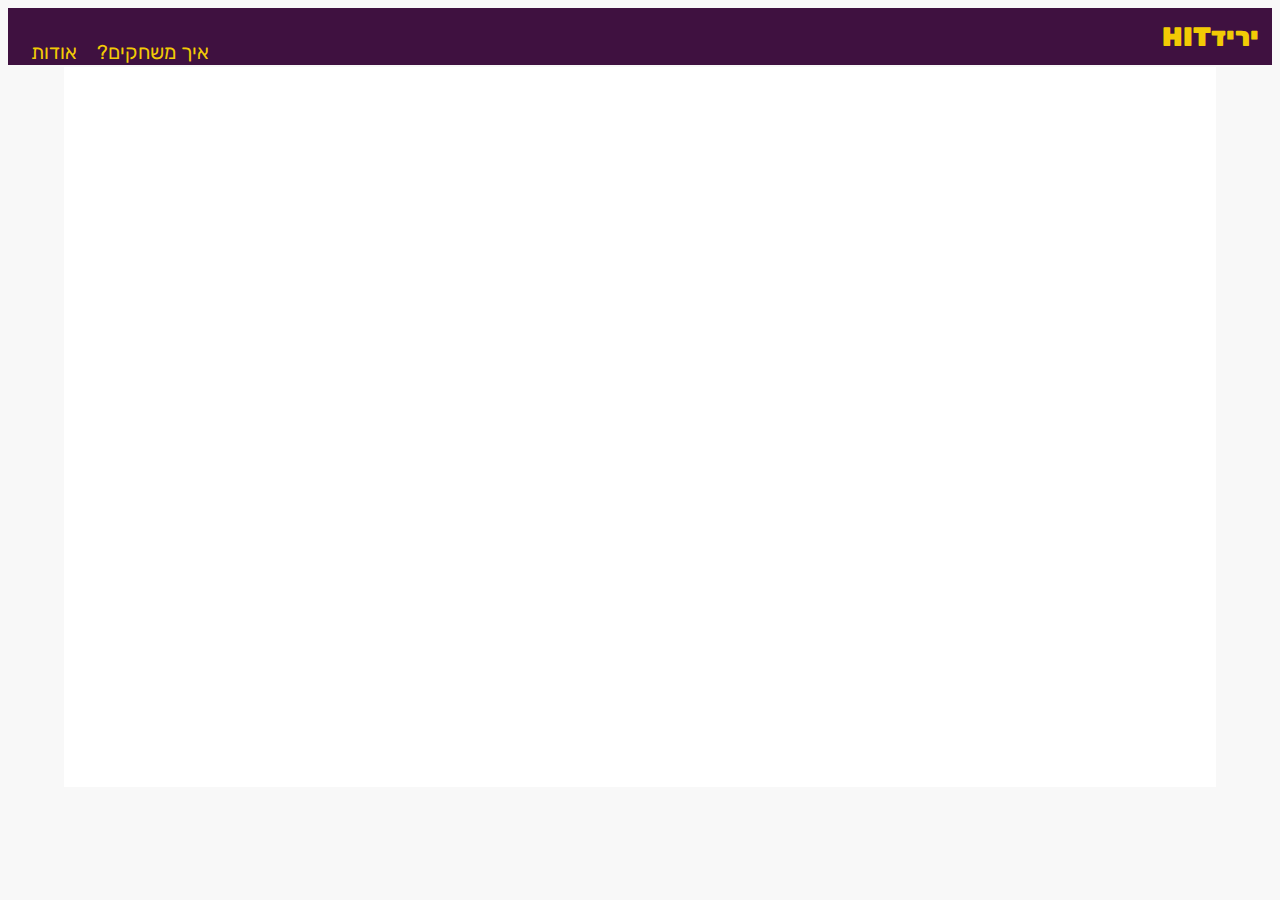
<file: index.html>
﻿<!doctype html>
<html lang="he">
<head>
    <meta charset="utf-8">
    <meta http-equiv="X-UA-Compatible" content="IE=edge">
    <meta name="viewport" content="width=device-width, initial-scale=1">
    <title>ירידHIT</title>
    <meta name="description" content="name of game" />
    <meta name="keywords" content="" />
    <meta name="author" content="names" />

    <!-- CSS -->

    <link href="styles/myStyle.css" rel="stylesheet" />

    <!-- Scripts -->
    <!--jQuery library-->
    <script src="jScripts/jquery-1.12.0.min.js"></script>
    <!--הקוד שמפעיל את תפריט הניווט-->
    <script src="jScripts/myScript.js"></script>

</head>

<body>
    <div id="container">
        <header>
            <!--קישור לדף עצמו כדי להתחיל את המשחק מחדש בלחיצה על הלוגו-->
            <a id="logo" href="index.html">

                ירידHIT <!--<p>שם המשחק שלכם</p>-->
            </a>
            <!--תפריט הניווט בראש העמוד-->
            <nav>
                <ul>
                    <li><a class="about">אודות</a></li>
                    <li><a class="howToPlay">איך משחקים?</a></li>
                </ul>
            </nav>
        </header>
        <div id="aboutDiv" class="popUp bounceInDown hide">
            <div style="font-size: 15pt; color: #3F1140; font-weight:900;">
                <a class="closeAbout" style="display: block;float: left;">
                    X
                </a>
                <p style="padding: 1%; float: right; margin: 0;">
                    אודות
                </p>
            </div>
            <img id="logo" src="images/logo.png" style="width: 30%;" />
            <p style="line-height: 35px;">
                אפיון ופיתוח:
                <em>יובל פנחס ומעיין חדד</em>
                <br />
                אופיין ופותח במסגרת פרויקט בקורסים:
                <br />
                סביבות לימוד אינטראקטיביות 1 + תכנות אינטראקטיבי 1
                <br />
                תש"פ
            </p>
            <p>
                <div>
                    <a href="https://www.hit.ac.il/telem/overview" target="_blank">הפקולטה לטכנולוגיות למידה</a>

                </div>
                <div>
                    <img src="images/logosvg.png" style="width: 12%;"/>
                </div>
            </p>
            <p style="font-size: 5pt;">
                Sound effects obtained from <a href="https://www.zapsplat.com/">https://www.zapsplat.com</a>
            </p>
        </div>
        <!--<div id="howToPlayDiv" class="popUp bounceInDown hide">
            <a class="closeHowToPlay">X</a>
            <p>כאן יכנסו התמונות/הסרטון המסביר כיצד לשחק</p>
        </div>-->

        <div id="gameArea" class="">
            <!--src = הקישור של דף המשחק שלכם (לא קובץ האנימייט)-->
            <iframe id="gameIframe" src="game/combo_withFunctions.html" frameBorder="0" allowfullscreen="">Browser not compatible.</iframe>
        </div>
    </div>
</body>

</html>
</file>
<file: styles/myStyle.css>
﻿@import url('https://fonts.googleapis.com/css?family=Rubik:300,400,500,700,900&display=swap&subset=hebrew');

body {
    /*background-color: #C1EDFF;*/
    background-color: #f8f8f8;
    font-family: 'Rubik', sans-serif !important;
}

iframe {
    border: 0;
    height: 100%;
    left: 0;
    position: absolute;
    top: 0;
    width: 100%;
}

#gameArea {
    overflow: hidden;
    position: relative;
    height: 80vh;
    width: 90vw;
    margin: 0 auto;
}

.hide {
    display: none;
}

header {
    background-color: #3F1140;
    position: relative;
    direction: rtl;
    display:;
    direction: rtl;
    z-index: 3;
    padding: 1%;
}

    /*כותרת משחק*/
    header > a > p {
        font-family: 'Rubik', sans-serif;
        font-size: 12pt;
        font-weight: 600;
        position: relative;
        top: -10px;
        color: black;
        display: inline-block;
        direction: rtl;
    }

/*לוגו*/
#logo {
    font-weight: 900;
    text-decoration: none;
    color: #f2cb05;
    font-size: 20pt;
    padding-top: 20px;
}

nav {
    /* margin-top: -70px; */
    /* margin-left: 10px; */
    float: left;
    display: inline-block;
    /* direction: ltr; */
    /* text-align: center; */
}

    nav ul {
        list-style: none;
        direction: rtl;
    }

        nav ul li {
            display: inline-block;
            float: left;
            direction: rtl;
        }

            nav ul li a {
                display: block;
                color: #f2cb05;
                text-align: center;
                padding: 3px 10px;
                font-weight: 400;
                font-size: 15pt;
                direction: rtl;
                text-decoration: none;
            }

                nav ul li a:hover {
                    font-weight: 600;
                    cursor: pointer;
                    font-family: 'Rubik', sans-serif;
                    direction: rtl;
                    text-decoration: none;
                }

.popUp {
    background-color: white;
    width: 400px;
    position: fixed;
    top: 20%;
    z-index: 4;
    text-align: center;
    width: 700px;
    border-radius: 25px;
    padding: 10px;
    right: 0;
    left: 0;
    margin-right: auto;
    margin-left: auto;
    direction: rtl;
}

.bounceInDown {
    -webkit-animation-name: bounceInDown;
    animation-name: bounceInDown;
    -webkit-animation-duration: 1s;
    animation-duration: 1s;
    -webkit-animation-fill-mode: both;
    animation-fill-mode: both;
}

@-webkit-keyframes bounceInDown {
    0%, 60%, 75%, 90%, 100% {
        -webkit-transition-timing-function: cubic-bezier(0.215, 0.610, 0.355, 1.000);
        transition-timing-function: cubic-bezier(0.215, 0.610, 0.355, 1.000);
    }

    0% {
        opacity: 0;
        -webkit-transform: translate3d(0, -3000px, 0);
        transform: translate3d(0, -3000px, 0);
    }

    60% {
        opacity: 1;
        -webkit-transform: translate3d(0, 25px, 0);
        transform: translate3d(0, 25px, 0);
    }

    75% {
        -webkit-transform: translate3d(0, -10px, 0);
        transform: translate3d(0, -10px, 0);
    }

    90% {
        -webkit-transform: translate3d(0, 5px, 0);
        transform: translate3d(0, 5px, 0);
    }

    100% {
        -webkit-transform: none;
        transform: none;
    }
}

@keyframes bounceInDown {
    0%, 60%, 75%, 90%, 100% {
        -webkit-transition-timing-function: cubic-bezier(0.215, 0.610, 0.355, 1.000);
        transition-timing-function: cubic-bezier(0.215, 0.610, 0.355, 1.000);
    }

    0% {
        opacity: 0;
        -webkit-transform: translate3d(0, -3000px, 0);
        transform: translate3d(0, -3000px, 0);
    }

    60% {
        opacity: 1;
        -webkit-transform: translate3d(0, 25px, 0);
        transform: translate3d(0, 25px, 0);
    }

    75% {
        -webkit-transform: translate3d(0, -10px, 0);
        transform: translate3d(0, -10px, 0);
    }

    90% {
        -webkit-transform: translate3d(0, 5px, 0);
        transform: translate3d(0, 5px, 0);
    }

    100% {
        -webkit-transform: none;
        transform: none;
    }
}
</file>
